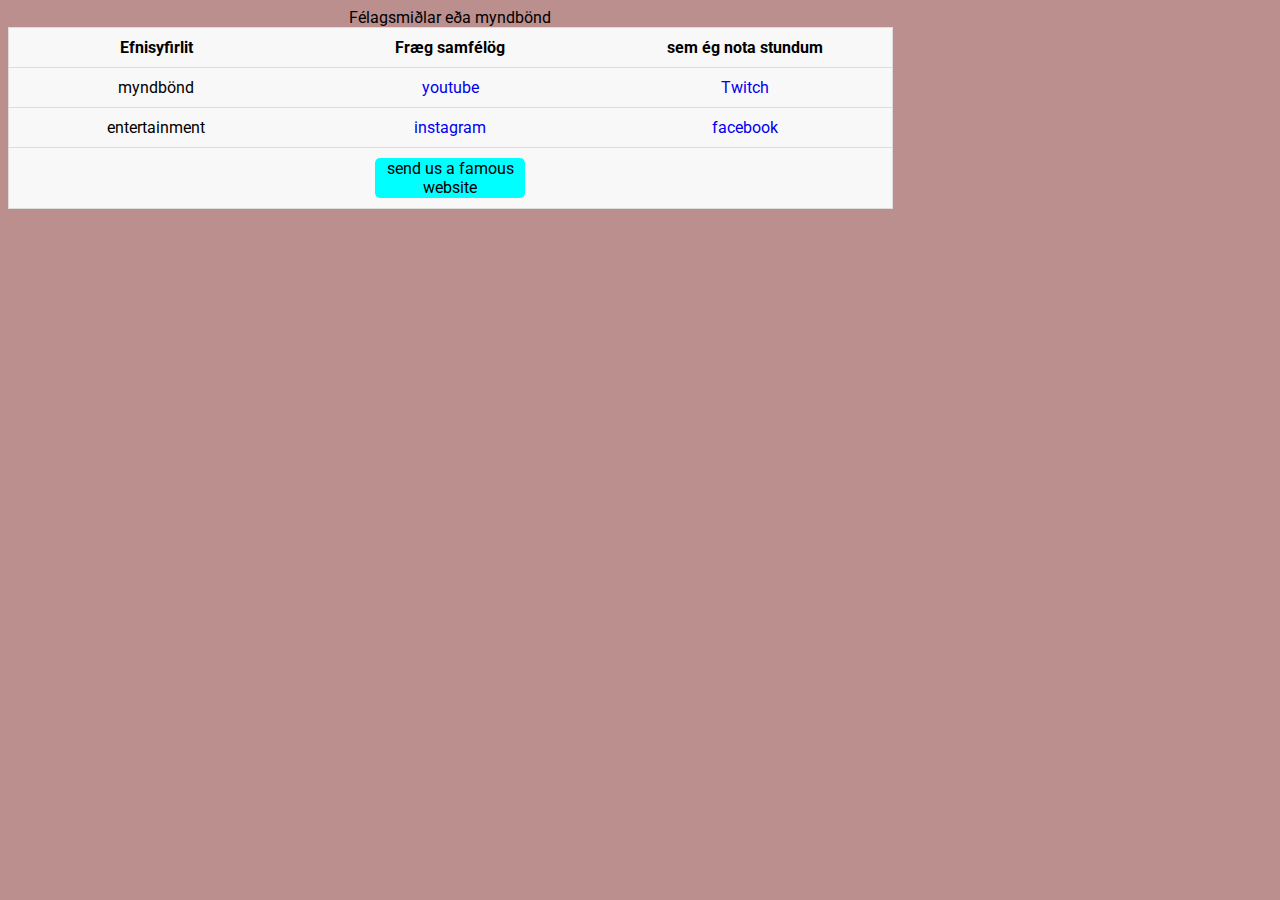
<file: index.html>
<!DOCTYPE html>
<html lang="en">
<head>
    <meta charset="UTF-8">
    <meta name="viewport" content="width=device-width, initial-scale=1.0">
    <link rel="stylesheet" href="styles.css">
    <link rel="canonical" href="https://scuffed.store/">
    <link rel="shortcut icon" href="//cdn.shopify.com/s/files/1/0044/3075/8003/files/favi-animated-2_32x32.gif?v=1577945472" type="image/x-icon">
    <link href="https://fonts.googleapis.com/css2?family=Roboto&display=swap" rel="stylesheet">

    <title>verkefni 7</title>
</head>
<body>
  <div style="overflow-x:auto;">
    <table class="table" style="text-align:auto">
        <caption>Félagsmiðlar eða myndbönd</caption>
        <thead>
          <tr>
            <th scope="col">Efnisyfirlit</th>
            <th scope="col">Fræg samfélög</th>
            <th scope="col">sem ég nota stundum</th>
          </tr>
        </thead>
        <tbody class="tbody">
          <tr>
            <td scope="row" data-label="video">myndbönd</td>
            <td scope="row" data-label="video"><a class="link" href="https://www.youtube.com/">youtube</a></td>
            <td scope="row" data-label="video"><a class="link" href="https://www.twitch.tv/">Twitch</a></td>
          </tr>
          <tr>
            <td scope="row" data-label="entertainment">entertainment</td>
            <td scope="row" data-label="entertainment"><a class="link" href="https://www.instagram.com/">instagram</a></td>
            <td scope="row" data-label="entertainment"><a class="link" href="https://www.facebook.com/">facebook</a></td>
          </tr>
        </tbody>
        <tfoot>
          <tr>
            <td scope="row" data-label="button"></td>
            <td scope="row" data-label="button"><a href="../verkefni_7/tafla.html">
              <button class="button aqua-but hover-red"> send us a famous website</button>
            </a>
            </td>
            <td scope="row" data-label="button"></td>
          </tr>
        </tfoot>
      </table>
  </div>
</body>
</html>
</file>
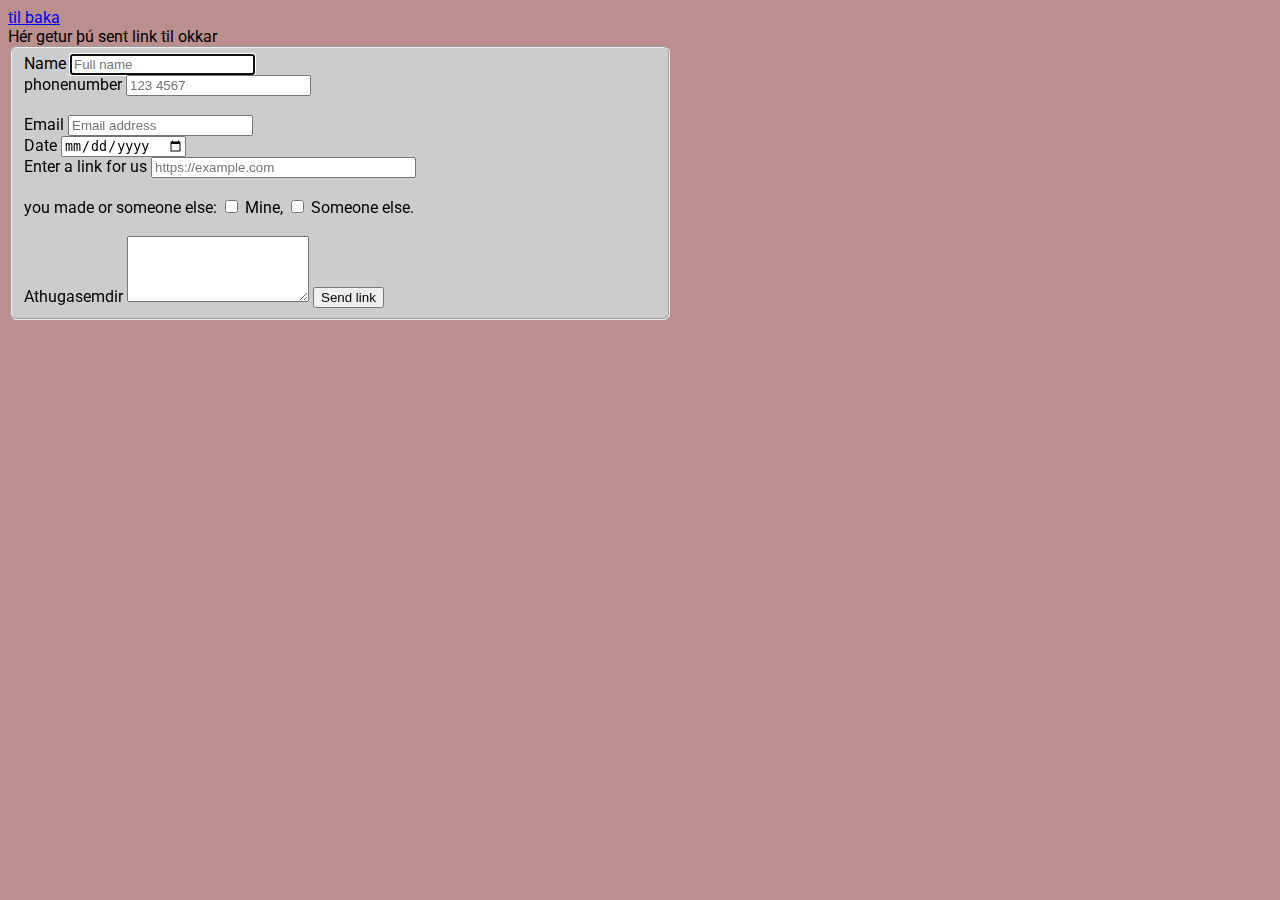
<file: tafla.html>
<!DOCTYPE html>
<html lang="en">
<head>
    <meta charset="UTF-8">
    <meta name="viewport" content="width=device-width, initial-scale=1.0">
    <link rel="stylesheet" href="styles.css">
    <link rel="canonical" href="https://scuffed.store/">
    <link rel="shortcut icon" href="//cdn.shopify.com/s/files/1/0044/3075/8003/files/favi-animated-2_32x32.gif?v=1577945472" type="image/x-icon">
    <link href="https://fonts.googleapis.com/css2?family=Roboto&display=swap" rel="stylesheet">
    <title>verkefni 7</title>
</head>
<body>
    <a href="../verkefni_7/index.html">til baka</a>
    <form action="#" method="GET">
        <caption class="caption">Hér getur þú sent link til okkar </caption>
        <fieldset class="form">
            <label>
                Name
                <input type="text" name="nafn" placeholder="Full name" required="" autofocus="" title="Vinsamlegast skráið Name" /> 
            </label>
            <br />
            <label>
                phonenumber
                <input type="text" name="sími" placeholder="123 4567" title="Vinsamlegast skráið aðeins 7 tölustafi" required="" pattern="\d{3}(?:[\-\s]?)\d{4}" />
            </label>  
            <br /> 
            <br /> 
            <label>
                Email
                <input type="email" name="tölvupóstur" placeholder="Email address" required="" />
                </label>
            <br />
            <label>
                Date
                <input type="date" name="dagsetning" required="" />
            </label>
            <br />
            <label for="url">Enter a link for us</label>

                <input type="url" name="url" id="url"
                    placeholder="https://example.com"
                    pattern="https://.*" size="30"
                    required>
            <br />
            <br />
            <label for="árgerð">
                    you made or someone else:
                    <input type="checkbox" name="creator 1" value="Mine" /> Mine, 
                    <input type="checkbox" name="creator 2" value="someone" /> Someone else. 
            </label> 
            <br />
            <label>
            <br />
                Athugasemdir
                <textarea rows="4" name="Athugasemdir"></textarea>
            </label>
            <input type="submit" value="Send link">
        </fieldset>
    </form>
</body>
</html>
</file>
<file: styles.css>
body{
  background-color: rosybrown;
  font-family: 'Roboto', sans-serif;


}

/* Table css */
table {
    border: 1px solid #ccc;
    border-radius: 5px;
    border-collapse: collapse;
    margin: 0;
    padding: 0;
    table-layout: fixed;
    width: 70%;
    border-collapse: collapse;
    border-spacing: 0;
    border: 1px solid #ddd;
  }
  
  table tr {
    background-color: #f8f8f8;
    border: 1px solid #ddd;
    padding: .35em;
  }
  
  table th,
  table td {
    padding: .625em;
    text-align: center;
  }
.table.center{
  margin-left: auto;
  margin-right: auto;
}

  .button{
    border-radius: 5px;
    width: 150px;
    font-family: 'Roboto', sans-serif;
  
    background-color: #4CAF50; /* Green */
    border: none;
    color: white;
    /*padding: 15px 32px;*/
    text-align: center;
    text-decoration: none;
    display: inline-block;
    font-size: 16px;
  }
  .hover-red{
    font-family: 'Roboto', sans-serif;
  }
  .hover-red:hover{
    color:#fff!important;background-color:#f44336!important
  }
  .aqua-but{
    color:#000!important;background-color:#00ffff!important
  }


/* form css*/  
.form{
  max-width: 50%;
  background-color: #ccc;
  border-radius: 7px;
}

/* Other */
.link{
  text-decoration: none;
}

.caption{
  text-align: center;
}

@media only screen and (max-width: 830px){
  table {
    border: 1px solid #ccc;
    border-radius: 5px;
    border-collapse: collapse;
    margin: 0;
    padding: 0;
    table-layout: fixed;
    width: 100%;
    border-collapse: collapse;
    border-spacing: 0;
    border: 1px solid #ddd;
    height: 100px;
  }
  .form{
    max-width: 100%;
    max-height: 50%;
    border-radius: 5px;
  }
}
</file>
